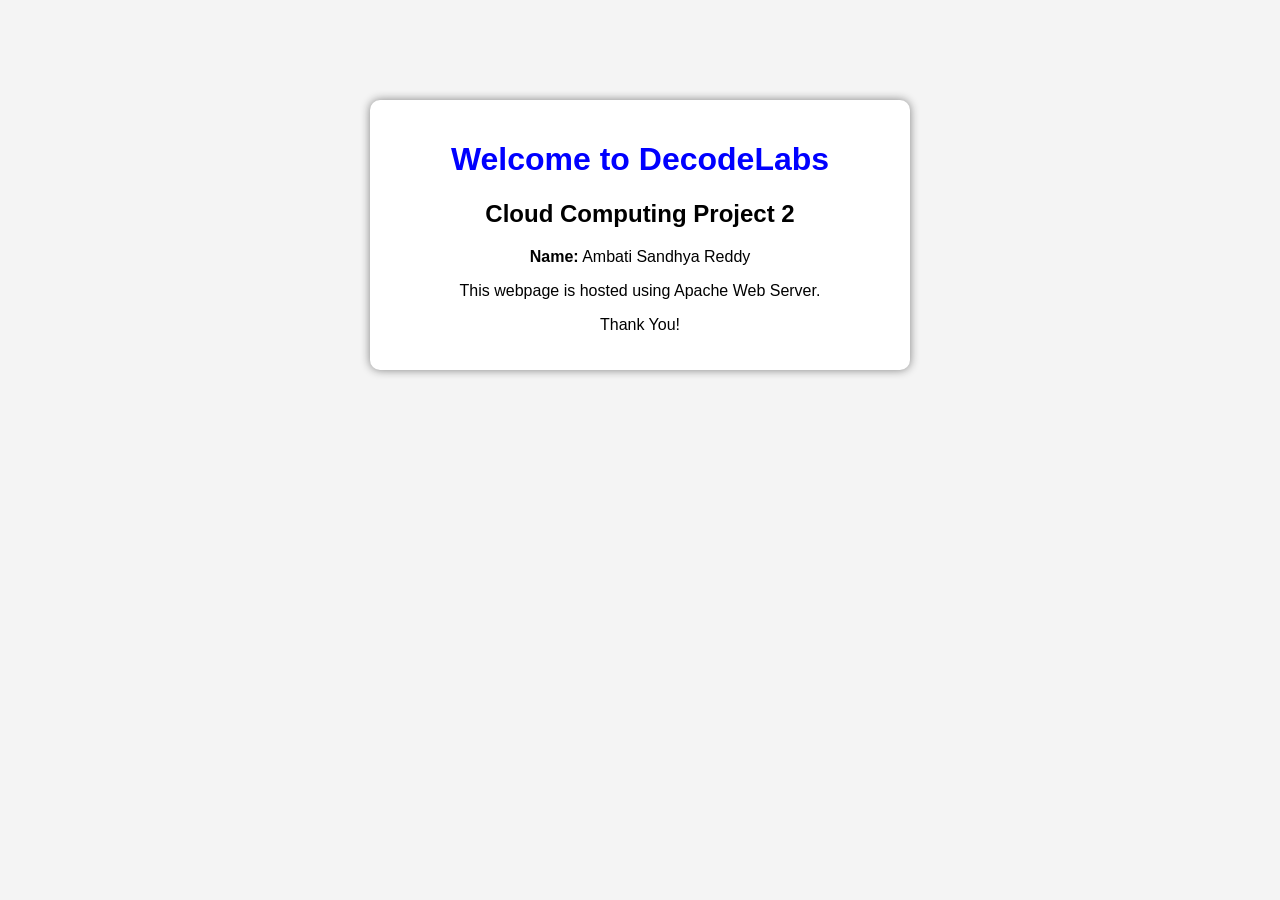
<file: index1.html>
<!DOCTYPE html>
<html>
<head>
    <title>Welcome to DecodeLabs</title>
    <style>
        body{
            font-family: Arial, sans-serif;
            background: #f4f4f4;
            text-align: center;
            margin-top: 100px;
        }
        h1{
            color: blue;
        }
        .box{
            background: white;
            width: 500px;
            margin: auto;
            padding: 20px;
            border-radius: 10px;
            box-shadow: 0px 0px 10px gray;
        }
    </style>
</head>
<body>

<div class="box">
    <h1>Welcome to DecodeLabs</h1>

    <h2>Cloud Computing Project 2</h2>

    <p><b>Name:</b> Ambati Sandhya Reddy</p>

    <p>This webpage is hosted using Apache Web Server.</p>

    <p>Thank You!</p>
</div>

</body>
</html>
</file>
